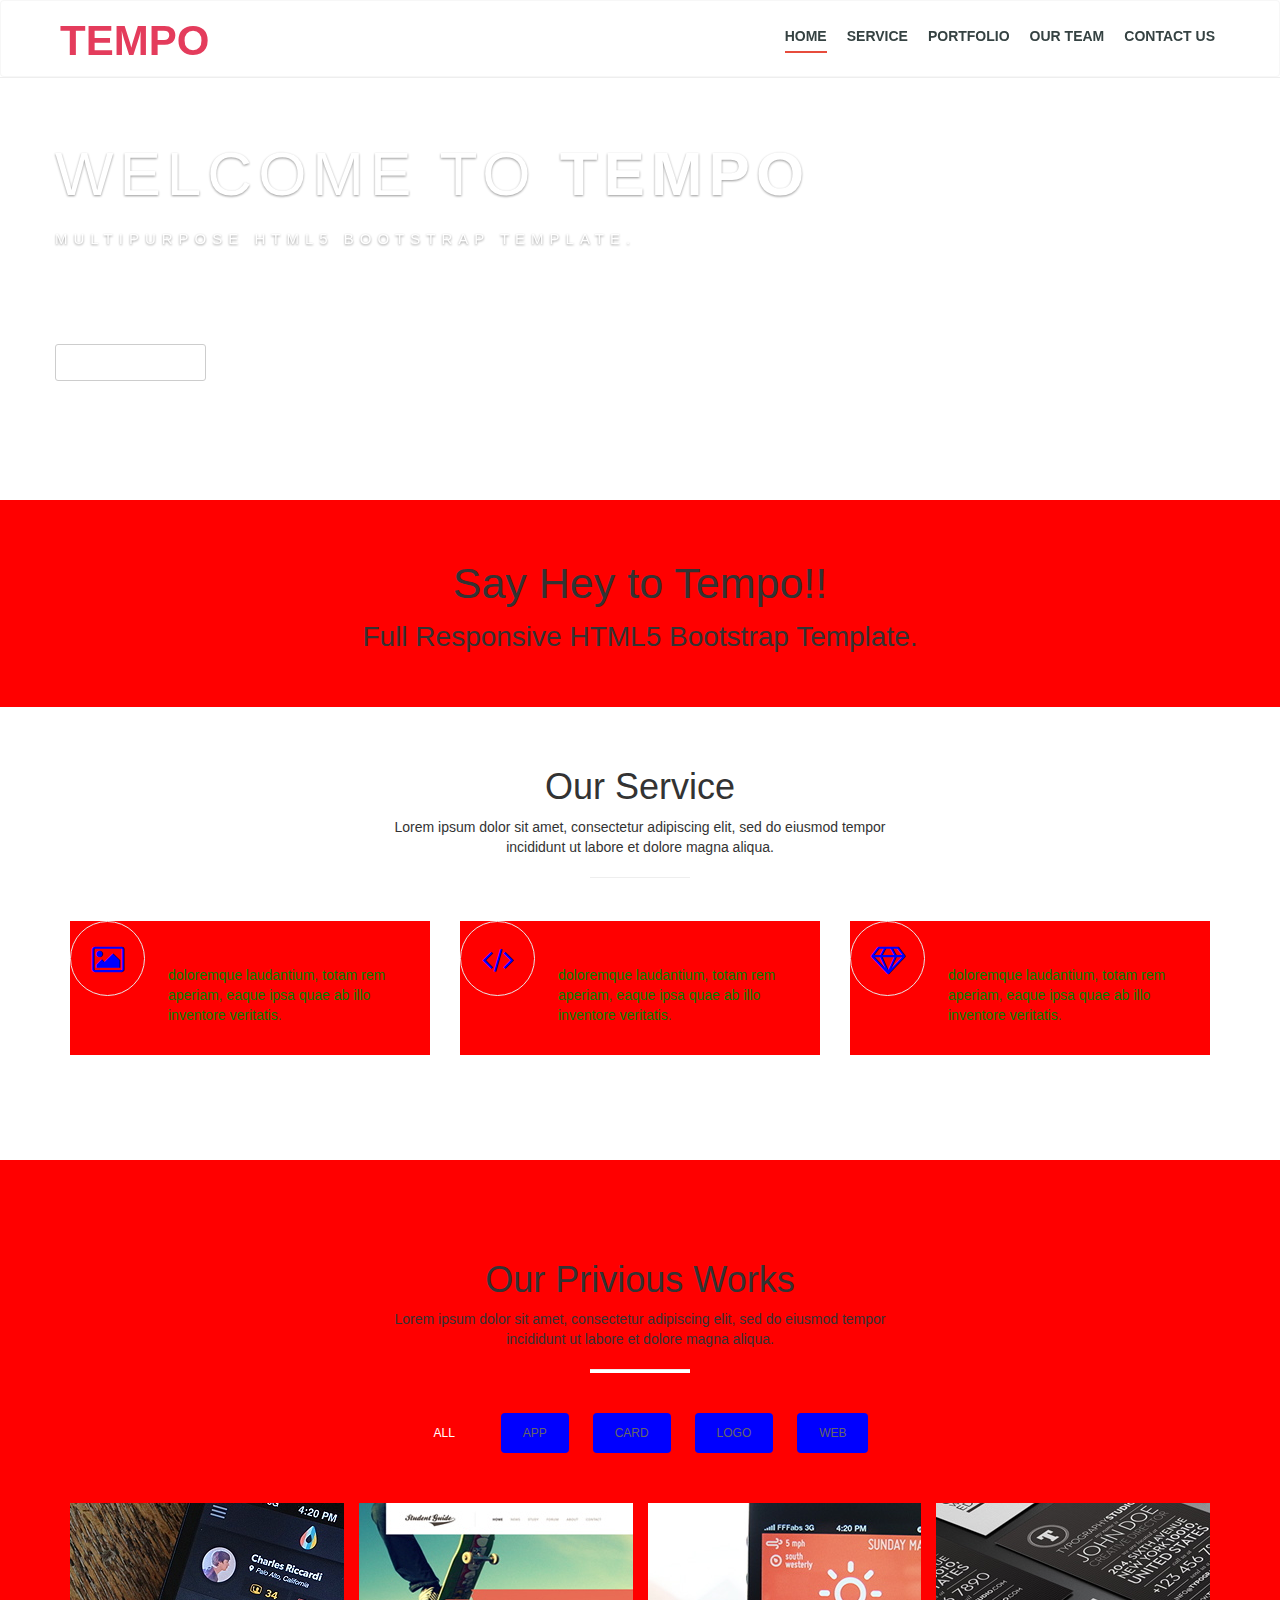
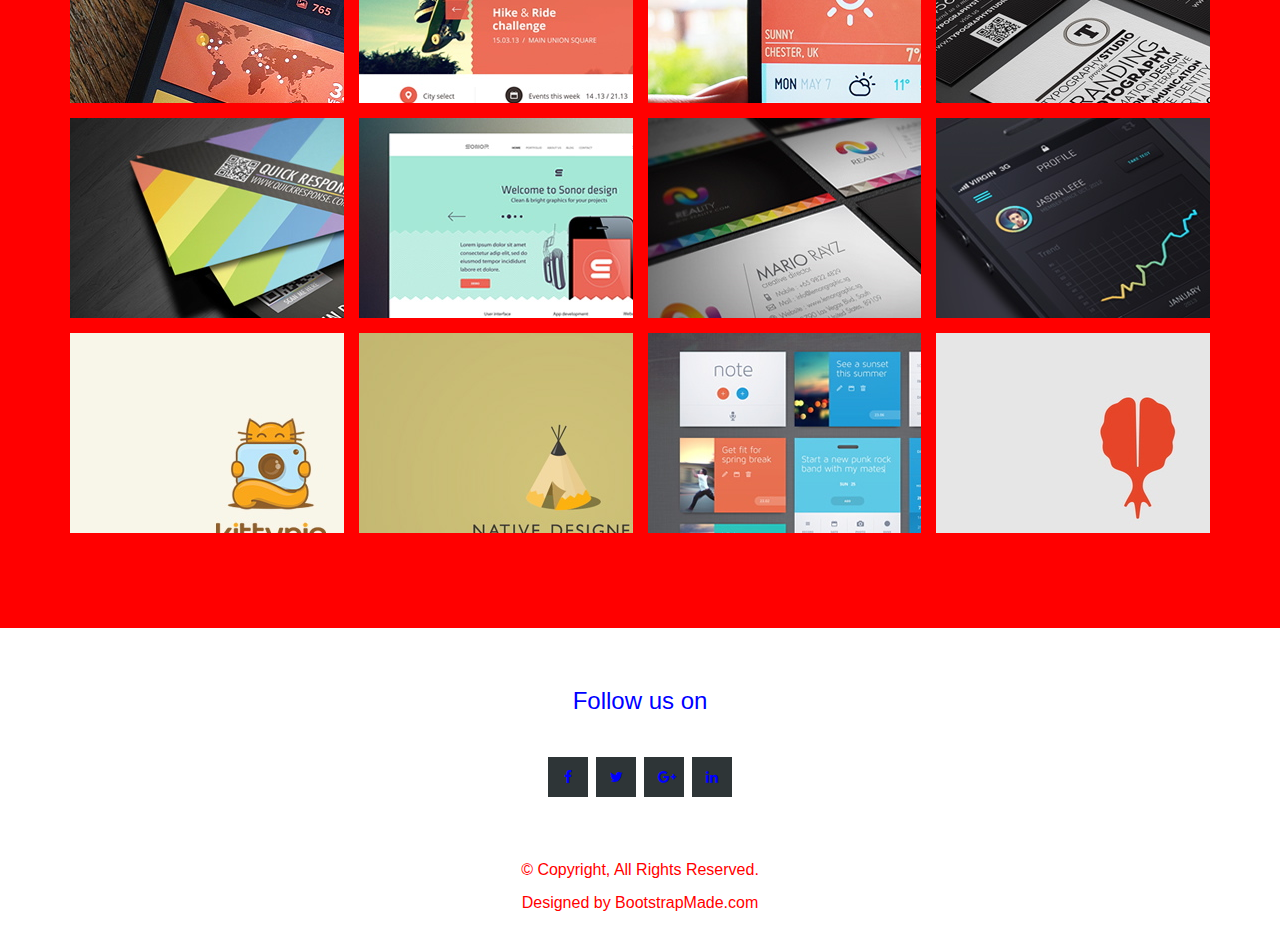
<file: Tempo/fortnite.html>
<!DOCTYPE html>
<html lang="en" class=" js no-touch">

<head>
  <title>Tempo | HTML5 Responsive Bootstrap Template</title>
  <meta charset="utf-8">
  <meta name="viewport" content="width=device-width, initial-scale=1">
  <link rel="stylesheet" href="css/bootstrap.min.css">
  <link rel="stylesheet" type="text/css" href="css/font-awesome.min.css">
  <link href='https://fonts.googleapis.com/css?family=Open+Sans:300,600|Raleway:600,300|Josefin+Slab:400,700,600italic,600,400italic' rel='stylesheet' type='text/css'>
  <link rel="stylesheet" type="text/css" href="css/slick-team-slider.css" />
  <link rel="stylesheet" type="text/css" href="css/style.css">
  <!-- =======================================================
    Theme Name: Tempo
    Theme URL: https://bootstrapmade.com/tempo-free-onepage-bootstrap-theme/
    Author: BootstrapMade.com
    Author URL: https://bootstrapmade.com
  ======================================================= -->
</head>

<body>
  <!--HEADER START-->
  <div class="main-navigation navbar-fixed-top">
    <nav class="navbar navbar-default">
      <div class="container">
        <div class="navbar-header">
          <button type="button" class="navbar-toggle" data-toggle="collapse" data-target="#myNavbar">
			    <span class="icon-bar"></span>
			    <span class="icon-bar"></span>
			    <span class="icon-bar"></span>
			  </button>
          <a class="navbar-brand" href="index.html">Tempo</a>
        </div>
        <div class="collapse navbar-collapse" id="myNavbar">
          <ul class="nav navbar-nav navbar-right">
            <li class="active"><a href="#banner">Home</a></li>
            <li><a href="#service">Service</a></li>
            <li><a href="#portfolio">Portfolio</a></li>
            <li><a href="#about">Our Team</a></li>
            <li><a href="#contact">Contact Us</a></li>
          </ul>
        </div>
      </div>
    </nav>
  </div>
  <!--HEADER END-->

  <!--BANNER START-->
  <div id="banner" class="section-padding">
    <div class="container">
      <div class="row">
        <div class="jumbotron">
          <h1 class="small">Welcome To <span class="bold">Tempo</span></h1>
          <p class="big">Multipurpose HTML5 Bootstrap template.</p>
          <a href="#" class="btn btn-banner">Learn More<i class="fa fa-send"></i></a>
        </div>
      </div>
    </div>
  </div>
  <!--BANNER END-->

  <!--CTA1 START-->
  <div class="cta-1">
    <div class="container">
      <div class="row text-center white">
        <h1 class="cta-title">Say Hey to Tempo!!</h1>
        <p class="cta-sub-title">Full Responsive HTML5 Bootstrap Template.</p>
      </div>
    </div>
  </div>
  <!--CTA1 END-->

  <!--SERVICE START-->
  <div id="service" class="section-padding">
    <div class="container">
      <div class="row">
        <div class="page-title text-center">
          <h1>Our Service</h1>
          <p>Lorem ipsum dolor sit amet, consectetur adipiscing elit, sed do eiusmod tempor <br>incididunt ut labore et dolore magna aliqua. </p>
          <hr class="pg-titl-bdr-btm"></hr>
        </div>
        <div class="col-md-4">
          <div class="service-box">
            <div class="service-icon"><i class="fa fa-picture-o"></i></div>
            <div class="service-text">
              <h3>Design</h3>
              <p> doloremque laudantium, totam rem aperiam, eaque ipsa quae ab illo inventore veritatis.</p>
            </div>
          </div>
        </div>
        <div class="col-md-4">
          <div class="service-box">
            <div class="service-icon"><i class="fa fa fa-code"></i></div>
            <div class="service-text">
              <h3>Development</h3>
              <p> doloremque laudantium, totam rem aperiam, eaque ipsa quae ab illo inventore veritatis.</p>
            </div>
          </div>
        </div>
        <div class="col-md-4">
          <div class="service-box">
            <div class="service-icon"><i class="fa fa-diamond"></i></div>
            <div class="service-text">
              <h3>Marketing</h3>
              <p> doloremque laudantium, totam rem aperiam, eaque ipsa quae ab illo inventore veritatis.</p>
            </div>
          </div>
        </div>
      </div>
    </div>
  </div>
  <!--SERVICE END-->
  <div id="portfolio">
    <div class="container">
      <div class="page-title text-center">
        <h1>Our Privious Works</h1>
        <p>Lorem ipsum dolor sit amet, consectetur adipiscing elit, sed do eiusmod tempor <br>incididunt ut labore et dolore magna aliqua. </p>
        <hr class="pg-titl-bdr-btm"></hr>
      </div>
      <div class="row">
        <div class="col-lg-12">
          <ul id="portfolio-flters">
            <li data-filter=".filter-app, .filter-card, .filter-logo, .filter-web" class="filter-active">All</li>
            <li data-filter=".filter-app">App</li>
            <li data-filter=".filter-card">Card</li>
            <li data-filter=".filter-logo">Logo</li>
            <li data-filter=".filter-web">Web</li>
          </ul>
        </div>
      </div>

      <div class="row" id="portfolio-wrapper">
        <div class="col-lg-3 col-md-6 portfolio-item filter-app">
          <a href="">
            <img src="img/portfolio/app1.jpg" alt="">
            <div class="details">
              <h4>App 1</h4>
              <span>Alored dono par</span>
            </div>
          </a>
        </div>

        <div class="col-lg-3 col-md-6 portfolio-item filter-web">
          <a href="">
            <img src="img/portfolio/web2.jpg" alt="">
            <div class="details">
              <h4>Web 2</h4>
              <span>Alored dono par</span>
            </div>
          </a>
        </div>

        <div class="col-lg-3 col-md-6 portfolio-item filter-app">
          <a href="">
            <img src="img/portfolio/app3.jpg" alt="">
            <div class="details">
              <h4>App 3</h4>
              <span>Alored dono par</span>
            </div>
          </a>
        </div>

        <div class="col-lg-3 col-md-6 portfolio-item filter-card">
          <a href="">
            <img src="img/portfolio/card1.jpg" alt="">
            <div class="details">
              <h4>Card 1</h4>
              <span>Alored dono par</span>
            </div>
          </a>
        </div>

        <div class="col-lg-3 col-md-6 portfolio-item filter-card">
          <a href="">
            <img src="img/portfolio/card2.jpg" alt="">
            <div class="details">
              <h4>Card 2</h4>
              <span>Alored dono par</span>
            </div>
          </a>
        </div>

        <div class="col-lg-3 col-md-6 portfolio-item filter-web">
          <a href="">
            <img src="img/portfolio/web3.jpg" alt="">
            <div class="details">
              <h4>Web 3</h4>
              <span>Alored dono par</span>
            </div>
          </a>
        </div>

        <div class="col-lg-3 col-md-6 portfolio-item filter-card">
          <a href="">
            <img src="img/portfolio/card3.jpg" alt="">
            <div class="details">
              <h4>Card 3</h4>
              <span>Alored dono par</span>
            </div>
          </a>
        </div>

        <div class="col-lg-3 col-md-6 portfolio-item filter-app">
          <a href="">
            <img src="img/portfolio/app2.jpg" alt="">
            <div class="details">
              <h4>App 2</h4>
              <span>Alored dono par</span>
            </div>
          </a>
        </div>

        <div class="col-lg-3 col-md-6 portfolio-item filter-logo">
          <a href="">
            <img src="img/portfolio/logo1.jpg" alt="">
            <div class="details">
              <h4>Logo 1</h4>
              <span>Alored dono par</span>
            </div>
          </a>
        </div>

        <div class="col-lg-3 col-md-6 portfolio-item filter-logo">
          <a href="">
            <img src="img/portfolio/logo3.jpg" alt="">
            <div class="details">
              <h4>Logo 3</h4>
              <span>Alored dono par</span>
            </div>
          </a>
        </div>

        <div class="col-lg-3 col-md-6 portfolio-item filter-web">
          <a href="">
            <img src="img/portfolio/web1.jpg" alt="">
            <div class="details">
              <h4>Web 1</h4>
              <span>Alored dono par</span>
            </div>
          </a>
        </div>

        <div class="col-lg-3 col-md-6 portfolio-item filter-logo">
          <a href="">
            <img src="img/portfolio/logo2.jpg" alt="">
            <div class="details">
              <h4>Logo 2</h4>
              <span>Alored dono par</span>
            </div>
          </a>
        </div>
      </div>
    </div>
  </div>

  <!--FOOTER START-->
  <footer class="footer section-padding">
    <div class="container">
      <div class="row">
        <div style="visibility: visible; animation-name: zoomIn;" class="col-sm-12 text-center wow zoomIn">
          <h3>Follow us on</h3>
          <div class="footer_social">
            <ul>
              <li><a class="f_facebook" href="#"><i class="fa fa-facebook"></i></a></li>
              <li><a class="f_twitter" href="#"><i class="fa fa-twitter"></i></a></li>
              <li><a class="f_google" href="#"><i class="fa fa-google-plus"></i></a></li>
              <li><a class="f_linkedin" href="#"><i class="fa fa-linkedin"></i></a></li>
            </ul>
          </div>
        </div>
        <!--- END COL -->
      </div>
      <!--- END ROW -->
    </div>
    <!--- END CONTAINER -->
  </footer>
  <!--FOOTER END-->
  <div class="footer-bottom">
    <div class="container">
      <div style="visibility: visible; animation-name: zoomIn;" class="col-md-12 text-center wow zoomIn">
        <div class="footer_copyright">
          <p> © Copyright, All Rights Reserved.</p>
          <div class="credits">
            <!--
              All the links in the footer should remain intact.
              You can delete the links only if you purchased the pro version.
              Licensing information: https://bootstrapmade.com/license/
              Purchase the pro version with working PHP/AJAX contact form: https://bootstrapmade.com/buy/?theme=Tempo
            -->
            Designed by <a href="https://bootstrapmade.com/">BootstrapMade.com</a>
          </div>
        </div>
      </div>
    </div>
  </div>
  <script src="js/jquery.min.js"></script>
  <script src="js/jquery.easing.min.js"></script>
  <script src="js/bootstrap.min.js"></script>
  <script type="text/javascript" src="js/slick.min.js"></script>
  <script type="text/javascript" src="js/custom.js"></script>
  <script src="contactform/contactform.js"></script>

</body>

</html>
</file>
<file: Tempo/css/style.css>
/*
    Theme Name: Tempo
    Theme URL: https://bootstrapmade.com/tempo-free-onepage-bootstrap-theme/
    Author: BootstrapMade.com
    Author URL: https://bootstrapmade.com
*/

/**************************************
link & button
**************************************/
body {
	font-family: 'Anton', sans-serif;
}
	
}
.white
{
	color:#fff !important;
}
h1.cta-title
{
	font-size: 43px;
}
h1
{
	font-size: 36px;
}
/**************************************
Header
**************************************/
.section-padding
{
	padding: 40px 0px;
}
.main-navigation
{
    border-bottom: 1px solid #eee;
}
.navbar-default {
    background-color: #fff;
    border-color: rgba(231, 231, 231, 0.33);
    padding: 20px 0px;
}

.navbar-default .navbar-nav > .active > a, .navbar-default .navbar-nav > .active > a:focus, .navbar-default .navbar-nav > .active > a:hover {
    color: #354242;
    background-color: #fff;
}
.navbar-nav {
    padding-top: 5px;
}

.navbar-default .navbar-nav > .active > a,.navbar-default .navbar-nav > li > a:hover, .navbar-default .navbar-nav > li > a:focus
{
	border-bottom: 2px solid #E74C3C;
    outline: none;
}
.navbar {
	min-height: inherit;
	margin-bottom: 0px;
}
.navbar-brand {
	height: inherit;
	font-family: 'Anton', sans-serif;
	font-weight: 700;
	text-transform: uppercase;
	padding: 5px;
    font-size: 42px;
    margin-top: 5px;
}

.navbar-default .navbar-brand {
    color: #e43c5c;
}

.navbar-default .navbar-nav > li > a {
	color: #354242;
	font-weight: 600;
	text-transform: uppercase;
	margin: 0px 10px;
	padding-bottom: 5px;
	font-size: 14px;
}
.nav > li > a
{
	padding: 0px;
}
.jumbotron
{
    background-color: transparent;
    padding-top: 90px;
}
.jumbotron p.big
{
	font-family: 'Anton', sans-serif;
    line-height: 21px;
    border-width: 0px;
    margin: 0px;
    padding: 0px;
    letter-spacing: 6px;
    font-size: 15px;
    color: #fff;
    text-transform: uppercase;
    font-weight: 400;
    color: #ffffff;
    -webkit-filter: drop-shadow(0 1px 1px rgba(0, 0, 0, 0.4));
    -moz-filter: drop-shadow(0 1px 1px rgba(0, 0, 0, 0.4));
    -ms-filter: drop-shadow(0 1px 1px rgba(0, 0, 0, 0.4));
    filter: drop-shadow(0 1px 1px rgba(0, 0, 0, 0.4));
    padding-top: 10px;
}
a.btn-banner {
	font-family: 'Anton', sans-serif;
    border: 1px solid #cdcdcd;
    padding: 12px 22px;
    line-height: 0px;
    border-radius: 3px;
    font-family: 'Anton', sans-serif;
    font-weight: 400;
    font-size: 11px;
    text-transform: uppercase;
    color: #ffffff;
    letter-spacing: 1px;
    display: inline-block;
    margin-top: 95px;
}
a.btn-banner i
{
    padding-left: 10px;
}
a.btn-banner:hover, a.btn-banner:focus
{
    background-color: #e43c5c;
    color: #fff;
    border-color: #E74C3C;
    display: inline-block;
}
.bold
{
    font-weight: bold;
}
.bor-btm
{
    width: 100px;
    height: 1px;
    background-color: #ddd;
    margin-bottom: 85px;
}
.jumbotron h1.small
{
    line-height: 88px;
    border-width: 0px;
    margin: 0px;
    padding: 0px;
    font-family: 'Anton', sans-serif;
    font-size: 62px;
    letter-spacing: 6px;
    text-transform: uppercase;
    font-weight: 400;
    color: #ffffff;
    -webkit-filter: drop-shadow(0 1px 1px rgba(0, 0, 0, 0.4));
    -moz-filter: drop-shadow(0 1px 1px rgba(0, 0, 0, 0.4));
    -ms-filter: drop-shadow(0 1px 1px rgba(0, 0, 0, 0.4));
    filter: drop-shadow(0 1px 1px rgba(0, 0, 0, 0.4));
}
.container .jumbotron, .container-fluid .jumbotron {
    padding-right: 60px;
    padding-left: 0px;
	font-family: 'Anton', sans-serif;
}
.bgblue-dark
{
    background-color: #2C3E50;
}
.bgblue-light
{
    background-color: #3498DB;
}
.bgred
{
    background-color: #E74C3C;
}
.wrk-title
{
    cursor: pointer;
}
.cta-1, .cta2
{
	background-color: #e43c5c;
	padding: 40px 0px;
	font-family: 'Anton', sans-serif;
	background: red;
}
p.cta-sub-title
{
	font-size: 28px;
}
.pg-titl-bdr-btm
{
	width: 100px;
	height: 3px;
	background-color: white;
}
.service-box {
    margin: 0 0 60px;
    display: inline-block;
	font-family: 'Anton', sans-serif;
	color: purple;
	background: red;
}
.service-box .service-icon {
    width: 75px;
    height: 75px;
    border-radius: 50px;
    overflow: hidden;
    border: 1px solid #e9e9e9;
    line-height: 75px;
    text-align: center;
    color: blue;
    font-size: 30px;
	font-family: 'Anton', sans-serif;
    margin-right: 23px;
    float: left;
    -webkit-transition: all 0.5s ease 0s;
    -moz-transition: all 0.5s ease 0s;
    -ms-transition: all 0.5s ease 0s;
    transition: all 0.5s ease 0s;
}
.service-box .service-text {
    width: 70%;
    float: left;
    margin-bottom: 20px;
	font-family: 'Anton', sans-serif;
	color: green;
}
.service-box .service-text h3 {
    margin: 0 0 20px 0;
    padding: 0 0 0 0;
    font-size: 18px;
	font-family: 'Anton', sans-serif;
    line-height: 24px;
    color: red;
    font-weight: 400;
    -webkit-transition: all 0.5s ease 0s;
    -moz-transition: all 0.5s ease 0s;
    -ms-transition: all 0.5s ease 0s;
    transition: all 0.5s ease 0s;
}
.page-title
{
	margin-bottom: 40px;
}



.fil-btn .active
{
	background-color: #e43c5c;
}
.img-sec, .fig-caption
{
	width: 50%;
	float: left;
}
.team-info
{
	border: 1px solid rgba(204, 204, 204, 0.33);
	float: left;
	width: 100%;
	border-radius: 3px;
}
.fig-caption
{
	padding: 56px 20px 0px;
}
.fig-caption h3
{
	font-size: 20px;
	font-family: 'Anton', sans-serif;
}
.fig-caption p
{
	font-size: 14px;
	font-family: 'Anton', sans-serif;
}
.team-social li
{
	display: inline-block;
}
.team-social li
{
	width: 30px;
	height: 30px;
	line-height: 30px;
	text-align: center;
}
.team-social li a
{
	color: #fff;
}
.blue-light{
	background-color: #3498DB;
}
.blue-dark
{
	background-color: #2C3E50;
}
.red
{
	background-color: #E74C3C;
}
.marb-20
{
	margin-bottom: 20px;
}
.wd75
{
	width: 75%;
	float: left;
}
.cta2 a
{
margin-top: 5px;
}
.fnt-24
{
	font-size: 24px;
}

/* Portfolio */
#portfolio {
  background: red;
  padding: 80px 0;
}

#portfolio #portfolio-wrapper {
  padding-right: 15px;
}

#portfolio #portfolio-flters {
  padding: 0;
  margin: 0 0 45px 0;
  list-style: none;
  text-align: center;
}

#portfolio #portfolio-flters li {
  cursor: pointer;
  margin: 0 10px;
  display: inline-block;
  padding: 10px 22px;
  font-size: 12px;
  font-family: 'Anton', sans-serif;
  line-height: 20px;
  color: #666666;
  border-radius: 4px;
  text-transform: uppercase;
  background: blue;
  margin-bottom: 5px;
  transition: all 0.3s ease-in-out;
}

#portfolio #portfolio-flters li:hover, #portfolio #portfolio-flters li.filter-active {
  background: red;
  color: #fff;
}

#portfolio .portfolio-item {
  position: relative;
  height: 200px;
  overflow: hidden !important;
  margin-bottom: 15px;
  transition: all 350ms ease;
  -webkit-transform: scale(1);
  -ms-transform: scale(1);
  transform: scale(1);
}

#portfolio .portfolio-item a {
  display: block;
  margin-right: 15px;
}

#portfolio .portfolio-item img {
  position: relative;
  top: 0;
  transition: all 600ms cubic-bezier(0.645, 0.045, 0.355, 1);
}

#portfolio .portfolio-item .details {
  height: 50px;
  background: red;
  position: absolute;
  width: 100%;
  height: 50px;
  bottom: -50px;
  transition: all 300ms cubic-bezier(0.645, 0.045, 0.355, 1);
}

#portfolio .portfolio-item .details h4 {
      font-family: 'Anton', sans-serif;
  font-size: 14px;
  font-weight: 700;
  color: #fff;
  padding: 8px 0 2px 8px;
  margin: 0;
}

#portfolio .portfolio-item .details span {
  font-family: 'Anton', sans-serif;
  display: block;
  color: #fff;
  font-size: 13px;
  padding-left: 8px;
}

#portfolio .portfolio-item:hover .details {
  bottom: 0;
}

#portfolio .portfolio-item:hover img {
  top: -30px;
}



/* Contact Form */
.text-field-box {
    background: #fff;
    border: 1px solid #ddd;
    border-radius: 40px;
    height: 60px;
    line-height: 60px;
    text-align: left;
    color: #666;
    font-size: 14px;
    padding: 0 35px;
    margin-bottom: 30px;
    width: 100%;
    outline: none;
    appearance: none;
    -webkit-appearance: none;
}
.form-sec textarea {
    height: 220px;
}

.validation {
    color: red;
    display:none;
    margin: 0 0 20px;
    font-weight:400;
    font-size:13px;
}

#sendmessage {
    color: green;
    border:1px solid green;
    display:none;
    text-align:center;
    padding:15px;
    font-weight:600;
    margin-bottom:15px;
}

#errormessage {
    color: red;
    display:none;
    border:1px solid red;
    text-align:center;
    padding:15px;
    font-weight:600;
    margin-bottom:15px;
}

#sendmessage.show, #errormessage.show, .show {
	display:block;
}

.button-medium {
    background: #e43c5c;
    border-radius: 40px;
    color: #ffffff;
    cursor: pointer;
    display: block;
   font-family: 'Anton', sans-serif;
    font-size: 18px;
    font-weight: 400;
    height: 48px;
    line-height: 48px;
    margin: 0 auto;
    overflow: hidden;
    text-align: center;
    width: 200px;
    -webkit-appearance: none;
    -moz-appearance: none;
    appearance: none;
    border: 1px solid #e43c5c;
    box-shadow: none;
    outline: none;
    -webkit-transition: all 0.5s ease 0s;
    -moz-transition: all 0.5s ease 0s;
    -ms-transition: all 0.5s ease 0s;
    transition: all 0.5s ease 0s;
}
.footer {
    background-color: white;
}
.footer h3 {
    color: blue;
    padding-bottom: 30px;
}
.footer_social ul {
    list-style: outside none none;
    margin: 0;
    padding: 0;
}
.footer_social ul li {
    margin: 2px;
    display: inline-block;
}
.footer_social ul li a {
    background: #2e3537 none repeat scroll 0 0;
    border: 1px solid #2e3537;
    box-shadow: 0 0 0 7px transparent;
    color: blue;
    display: block;
    font-size: 14px;
    height: 40px;
    line-height: 21px;
    padding: 9px 13px;
    -webkit-transition: all 0.4s ease 0s;
    transition: all 0.4s ease 0s;
    width: 40px;
}
.footer-bottom {
    background: white;
    padding: 20px 0;
}
.footer_copyright {
    color: red;
    font-size: 16px;
    margin-bottom: 0;
}
.footer_copyright a {
    color: red;
}
#banner
{
    background: url('https://media.contentapi.ea.com/content/dam/apex-legends/images/2019/01/apex-featured-image-16x9.jpg.adapt.crop191x100.1200w.jpg') no-repeat;
    background-size: cover;
    min-height: 500px;
}
.cta2 .btn-default,.cta2 .btn-default:hover,.cta2 .btn-default:focus
{
    padding: 10px 25px;
    background-color: red;
    border: 0px;
}
/**************************************
cta
**************************************/
/** media queries**/
@media (min-width: 480px) and (max-width: 1023px) {
    .img-sec, .fig-caption {
    width: 100%;
    float: left;
}
.fig-caption {
    padding: 56px 20px 20px;
}
}
@media (min-width: 451px) and (max-width: 768px) {
.filter {
    padding: 5px 18px;
    margin-bottom: 3px;
}
.wd75
{
    width: 100%;
}
.fig-caption {
    padding: 56px 20px 20px;
}
}
@media (min-width: 301px) and (max-width: 450px) {
.filter {
    padding: 3px 14px;
    margin-bottom: 3px;
}
.jumbotron
{
    padding-right: 30px;
    padding-left: 30px;
}
.fig-caption {
    padding: 13px 20px 0px;
}
.team-social li {
    width: 20px;
    height: 20px;
    line-height: 20px;
    text-align: center;
}
.fig-caption h3 {
    font-size: 19px;
    font-family: 'Anton', sans-serif;
}
.wd75
{
    width: 100%;
}
.service-box .service-text h3
{
    padding-top: 15px;
}
.jumbotron h1.small {
    font-size: 44px;
}
h1.cta-title {
    font-size: 30px;
}
p.cta-sub-title {
    font-size: 20px;
}
.button-medium {
    font-size: 15px;
    height: 40px;
    line-height: 40px;
    width: 150px;
}
.jumbotron
{
    padding: 90px 0px 0px 20px !important;
}
}
.footer_copyright a
{
    text-decoration: none;
}
@media (min-width: 100px) and (max-width: 300px) {
.filter {
    padding: 3px 14px;
    margin-bottom: 3px;
}
.img-sec, .fig-caption {
    width: 100%;
    float: left;
}
.fig-caption {
    padding: 56px 20px 20px;
}
.jumbotron h1.small {
    font-size: 44px;
}
h1.cta-title {
    font-size: 30px;
}
p.cta-sub-title {
    font-size: 20px;
}
.button-medium {
    font-size: 15px;
    height: 40px;
    line-height: 40px;
    width: 150px;
}
.jumbotron
{
    padding: 90px 0px 0px 20px !important;
}
.service-box .service-text h3 {
    padding-top: 15px;
}
.navbar-default .navbar-nav > .active > a, .navbar-default .navbar-nav > li > a{
    text-align: center;
}
}
@media (min-width: 300px) and (max-width: 768px) {
.navbar-default .navbar-nav > .active > a, .navbar-default .navbar-nav > li > a{
    text-align: center;
    border: 0px;
}
.navbar-default .navbar-nav > li > a:hover
{
    border: 0px;
}
}
/**************************************
form element
**************************************/
</file>
